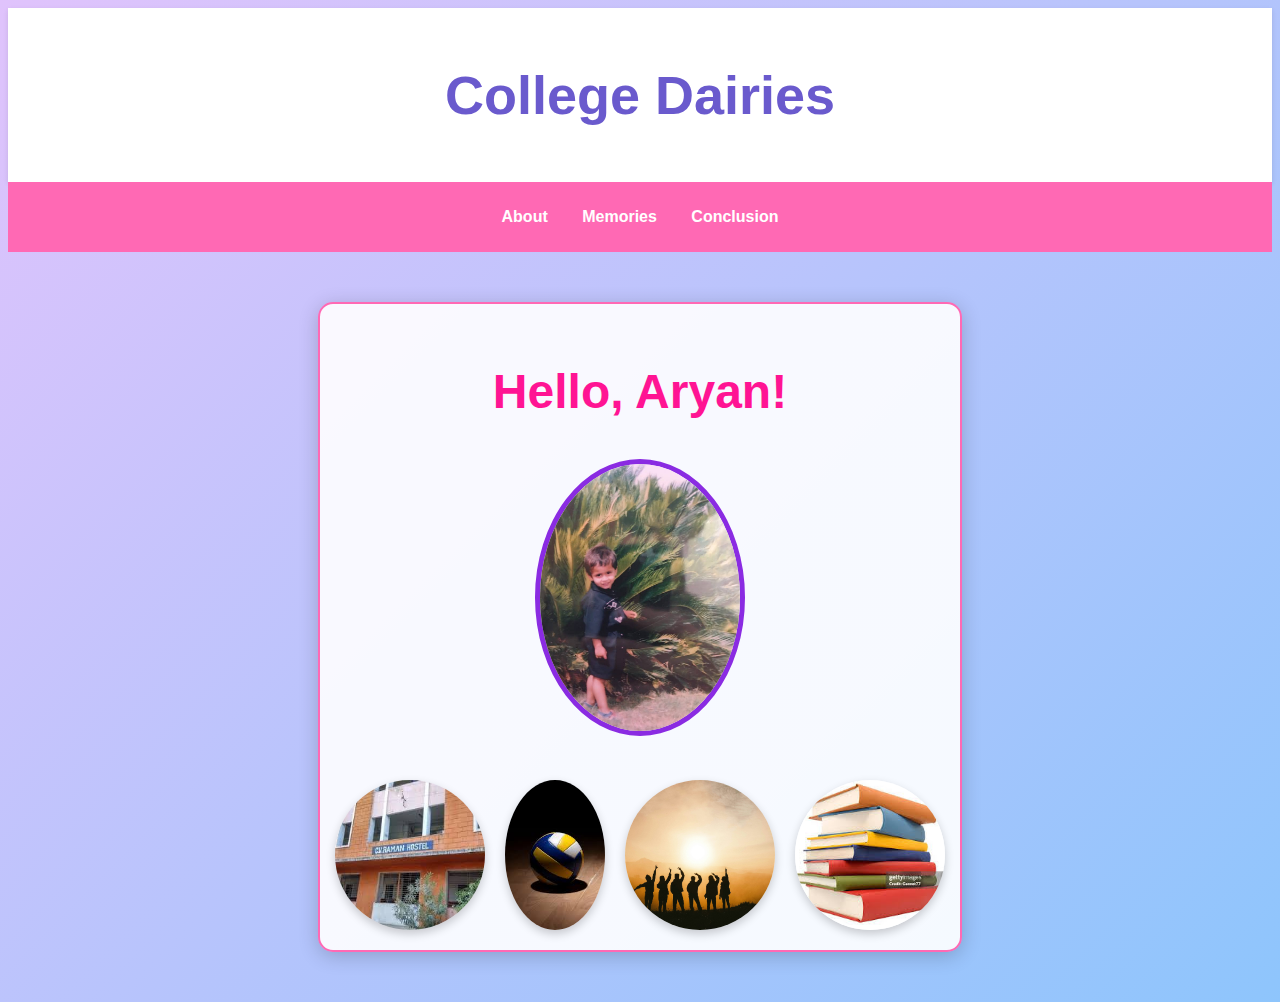
<file: index.html>
<!DOCTYPE html>
<html lang="en">
<head>
    <meta charset="UTF-8">
    <meta name="viewport" content="width=device-width, initial-scale=1.0">
    <title>College Memories</title>
    <link rel="stylesheet" href="styles.css">
</head>
<body>
    <header>
        <h1>College Dairies</h1>
    </header>
    <nav>
        <ul>
            <li><a href="about.html">About</a></li>
            <li><a href="memories.html">Memories</a></li>
            <li><a href="conclusion.html">Conclusion</a></li>
        </ul>
    </nav>
    <div class="container">
        <h2>Hello, Aryan!</h2>
        <img src="aryan.jpg" alt="Aryan" class="profile-photo">
        <div class="gallery">
            <img src="cv.jpeg" alt="Memory 1">
            <img src="volleyBall.jpeg" alt="Memory 2">
            <img src="-friends.jpeg" alt="Memory 3">
            <img src="books.jpeg" alt="Memory 4">
        </div>
    </div>

    <script>
        // Any JavaScript you need for this page can go here
    </script>
</body>
</html>
</file>
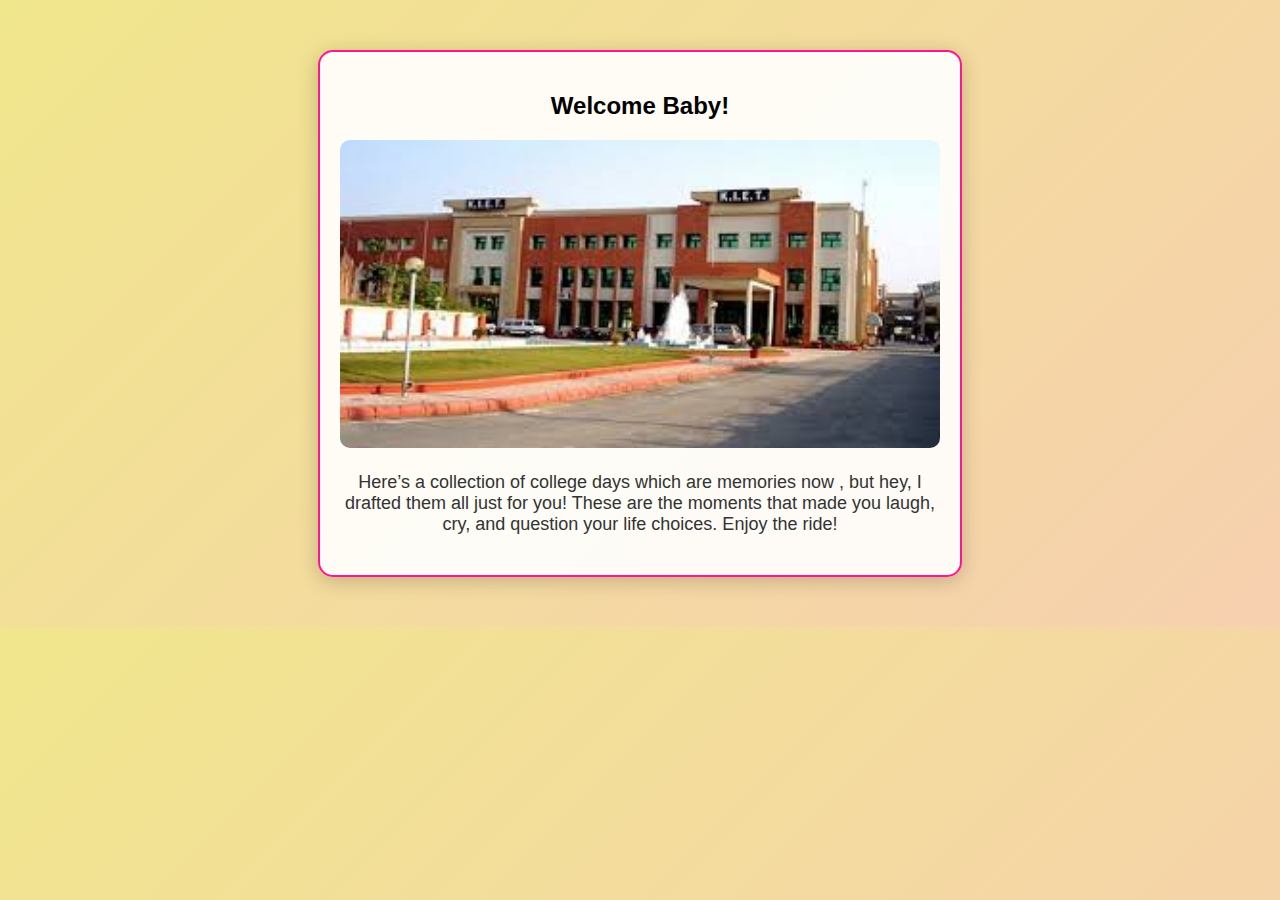
<file: about.html>
<!DOCTYPE html>
<html lang="en">
<head>
    <meta charset="UTF-8">
    <meta name="viewport" content="width=device-width, initial-scale=1.0">
    <title>About Me</title>
    <link rel="stylesheet" href="styles1.css">
</head>
<body>
    <div class="about-section">
        <h2>Welcome Baby!</h2>
        <img src="kiet.jpg" alt="About Me" class="about-image">
        <p>
            Here’s a collection of college days which are memories now , but hey, I drafted them all just for you! These are the moments that made you laugh, cry, and question your life choices. Enjoy the ride!
        </p>
    </div>
        </p>
    </div>
</body>
</html>
</file>
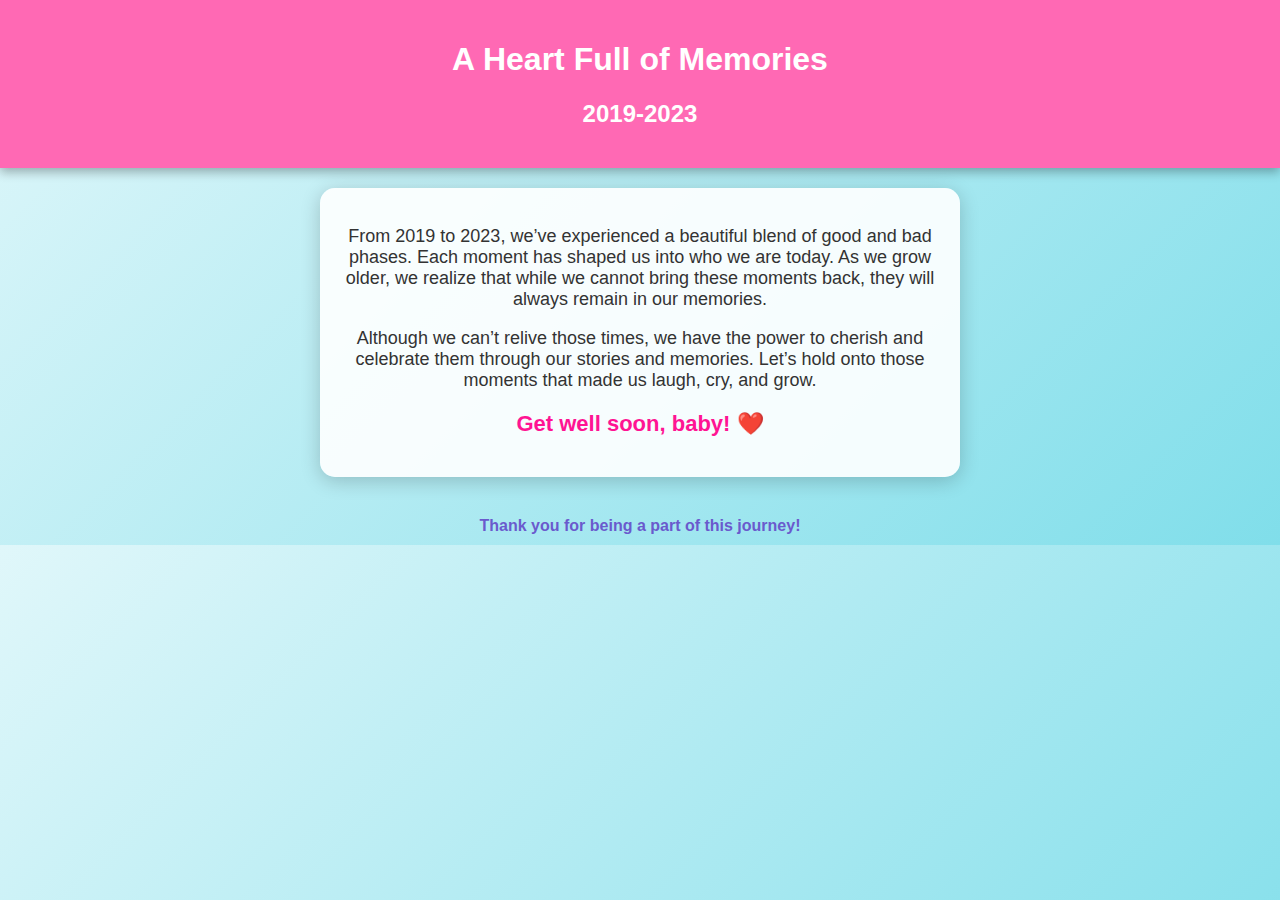
<file: conclusion.html>
<!DOCTYPE html>
<html lang="en">
<head>
    <meta charset="UTF-8">
    <meta name="viewport" content="width=device-height, initial-scale=1.0">
    <title>Concluding Thoughts</title>
    <link rel="stylesheet" href="styles4.css">
</head>
<body>
    <header>
        <h1>A Heart Full of Memories</h1>
        <h2>2019-2023</h2>
    </header>
    <div class="conclusion-section">
        <p>
            From 2019 to 2023, we’ve experienced a beautiful blend of good and bad phases. Each moment has shaped us into who we are today. As we grow older, we realize that while we cannot bring these moments back, they will always remain in our memories.
        </p>
        <p>
            Although we can’t relive those times, we have the power to cherish and celebrate them through our stories and memories. Let’s hold onto those moments that made us laugh, cry, and grow. 
        </p>
        <p class="highlight">
            <strong>Get well soon, baby! ❤️</strong>
        </p>
    </div>
    <footer>
        <p>Thank you for being a part of this journey!</p>
    </footer>
</body>
</html>
</file>
<file: styles.css>
body {
    background: linear-gradient(135deg, #e0c3fc, #8ec5fc); /* Purple to blue gradient */
    font-family: 'Arial', sans-serif;
    text-align: center;
}

header {
    background-color: #fff;
    padding: 20px;
    box-shadow: 0 2px 5px rgba(0, 0, 0, 0.1);
}

header h1 {
    font-size: 54px; /* Larger font size */
    color: #6a5acd; /* Solid color for the header */
}

nav {
    background-color: #ff69b4; /* Pink background */
    padding: 10px;
}

nav ul {
    list-style-type: none;
    padding: 0;
}

nav li {
    display: inline;
    margin: 0 15px;
}

nav a {
    color: white;
    text-decoration: none;
    font-weight: bold;
}

nav a:hover {
    text-decoration: underline; /* Underline on hover */
}

.container {
    margin: 50px auto;
    padding: 20px;
    border: 2px solid #ff69b4; /* Pink border */
    border-radius: 15px; /* Slightly rounded corners */
    background-color: rgba(255, 255, 255, 0.9); /* White with transparency */
    box-shadow: 0 4px 20px rgba(0, 0, 0, 0.2);
    max-width: 600px;
}

h2 {
    font-size: 48px; /* Larger size for the title */
    color: #ff1493; /* Solid color for title */
    margin-bottom: 20px;
}

.profile-photo {
    width: 200px; /* Size of the photo */
    height: auto;
    border-radius: 50%; /* Circular photo */
    margin: 20px 0;
    border: 5px solid #8a2be2; /* Border color */
}

.message {
    font-size: 20px; /* Message size */
    margin-bottom: 30px;
    font-weight: bold;
    color: #333; /* Solid color for the message */
    background-color: rgba(255, 255, 255, 0.8); /* Light background for readability */
    padding: 10px;
    border-radius: 10px; /* Rounded corners */
}

.decorations {
    display: flex;
    justify-content: center;
    gap: 20px; /* Space between icons */
}

.icon {
    width: 50px; /* Set size for icons */
    height: auto;
}

.icon:hover {
    transform: scale(1.1);
    transition: transform 0.2s; /* Smooth scale effect */
}

.gallery {
    display: flex;
    justify-content: center;
    gap: 20px; /* Space between images */
    margin-top: 20px;
}

.gallery img {
    width: 150px; /* Set size for gallery images */
    height: 150px; /* Fixed height */
    border-radius: 50%; /* Circular images */
    object-fit: cover; /* Crop the image to fit */
    box-shadow: 0 4px 10px rgba(0, 0, 0, 0.2);
}

.footer {
    margin-top: 30px;
    font-size: 22px; /* Footer size */
    font-weight: bold;
    color: #6a5acd; /* Solid color for footer */
}
</file>
<file: styles1.css>
body {
    background: linear-gradient(135deg, #f0e68c, #f7d0b0); /* Soft yellow to peach gradient */
    font-family: 'Arial', sans-serif;
    text-align: center;
    margin: 0;
    padding: 0;
}

header {
    background-color: #ff69b4; /* Pink background for header */
    padding: 20px;
    color: white;
}

.about-section {
    margin: 50px auto;
    padding: 20px;
    border: 2px solid #ff1493; /* Pink border */
    border-radius: 15px; /* Slightly rounded corners */
    background-color: rgba(255, 255, 255, 0.9); /* White with transparency */
    box-shadow: 0 4px 20px rgba(0, 0, 0, 0.2);
    max-width: 600px; /* Center the section */
}

.about-image {
    width: 100%; /* Make image responsive */
    height: auto;
    border-radius: 10px; /* Rounded corners for image */
}

p {
    font-size: 18px; /* Increase font size for readability */
    color: #333; /* Solid color for the text */
    margin: 20px 0;
}

footer {
    margin-top: 40px;
    font-size: 16px;
    color: #6a5acd; /* Solid color for footer */
}
</file>
<file: styles4.css>
body {
    background: linear-gradient(135deg, #e0f7fa, #80deea); /* Light blue gradient */
    font-family: 'Arial', sans-serif;
    text-align: center;
    margin: 0;
    padding: 0;
}

header {
    background-color: #ff69b4; /* Pink background for header */
    padding: 20px;
    color: white;
    box-shadow: 0 4px 10px rgba(0, 0, 0, 0.3); /* Soft shadow */
}

.conclusion-section {
    margin: 20px auto;
    max-width: 600px; /* Center the content */
    font-size: 18px;
    color: #333; /* Dark text for readability */
    padding: 20px;
    background-color: rgba(255, 255, 255, 0.9); /* White with transparency */
    border-radius: 15px; /* Rounded corners */
    box-shadow: 0 4px 20px rgba(0, 0, 0, 0.2); /* Soft shadow */
    transition: transform 0.3s; /* Animation effect */
}

.conclusion-section:hover {
    transform: scale(1.02); /* Slightly enlarge on hover */
}

.highlight {
    font-size: 22px; /* Slightly larger font for emphasis */
    margin: 20px 0; /* Space around the highlight */
    color: #ff1493; /* Pink color for emphasis */
}

footer {
    margin-top: 40px;
    font-size: 16px;
    color: #6a5acd; /* Solid color for footer */
}

footer p {
    font-weight: bold; /* Make footer text bold */
    margin: 10px 0; /* Add spacing */
}
</file>
